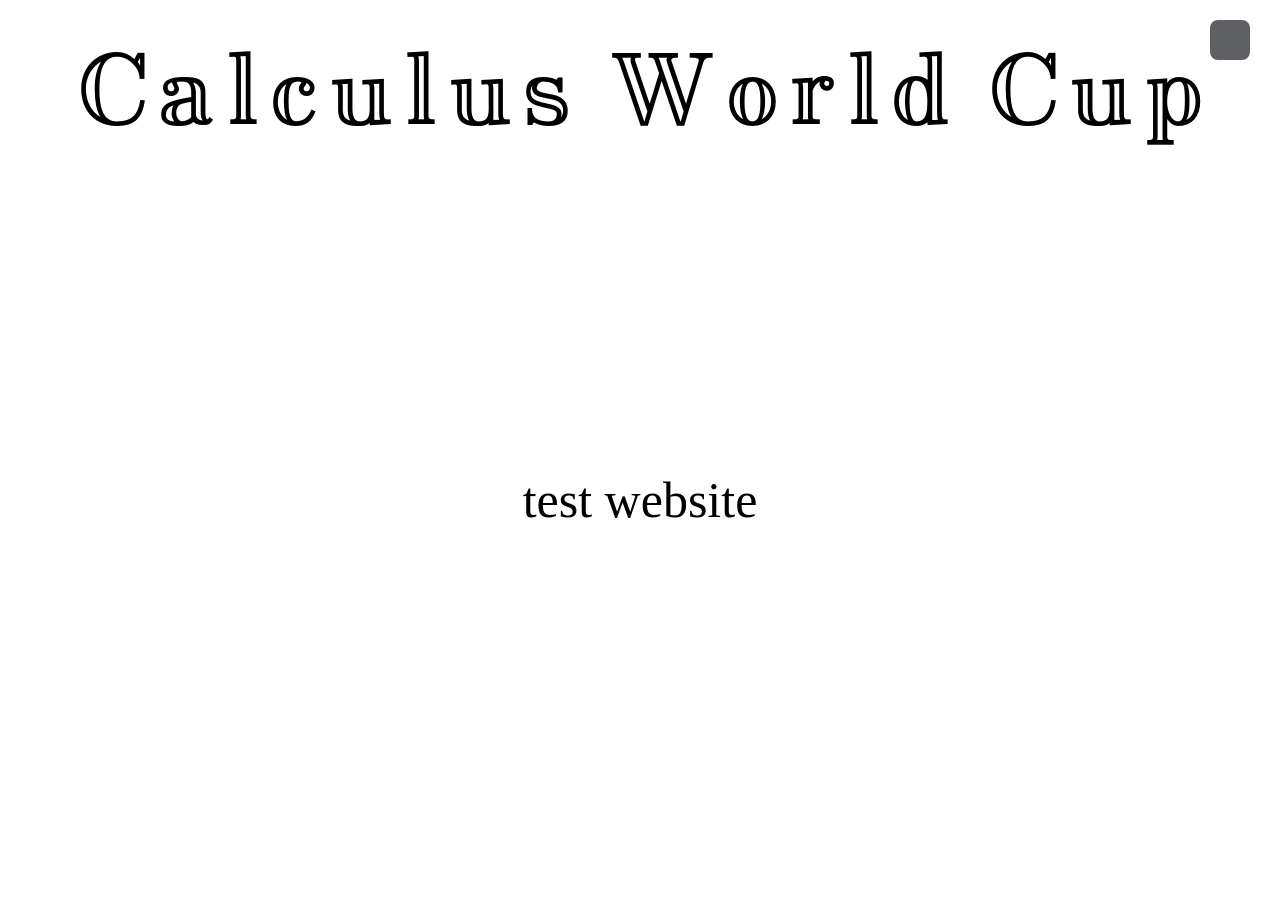
<file: main.html>
<!DOCTYPE html>
<html lang="en">
    <head>
		<title>Calculus World Cup</title>
		<link rel="stylesheet" href="styles.css">
		<script type="text/javascript" src="script.js"></script>
		<link rel="icon" type="image/jpg" href="assets/favicon.jpg">
		<meta name="author" content="Ashaz Jameel">
		<meta name="google" content="notranslate">
    </head>

    <body>
		<h1 class="title">ℂ𝕒𝕝𝕔𝕦𝕝𝕦𝕤 𝕎𝕠𝕣𝕝𝕕 ℂ𝕦𝕡</h1>
		<button id="lightButton" class="light-button" type="button" onclick="lightDark()"></button>
		<p style="text-align:center; font-size:50px; font:TeXMath; margin-top:25%;"> test website </p>
    </body>
</html>
</file>
<file: styles.css>
@font-face {
    font-family: TeXMath;
	  src: url("assets/TeXMath.otf");
}

.dark-mode {
	background-color: #323338;
	color: #FFFFFF;
}

.light-button {
	background-color: #5f6063;
}

.dark-button {
	background-color: #ffffff;
}

#lightButton {
	position: absolute;
	top: 20px;
	right: 30px;
	height: 40px;
	width: 40px;
	border: none;
	border-radius: 8px;
}

.title {
	font-family: TeXMath;
	font-size: 8vw;
	font-weight: 100;
	text-align: center;
	margin-top: 2.5%;
	user-select: none;
}
</file>
